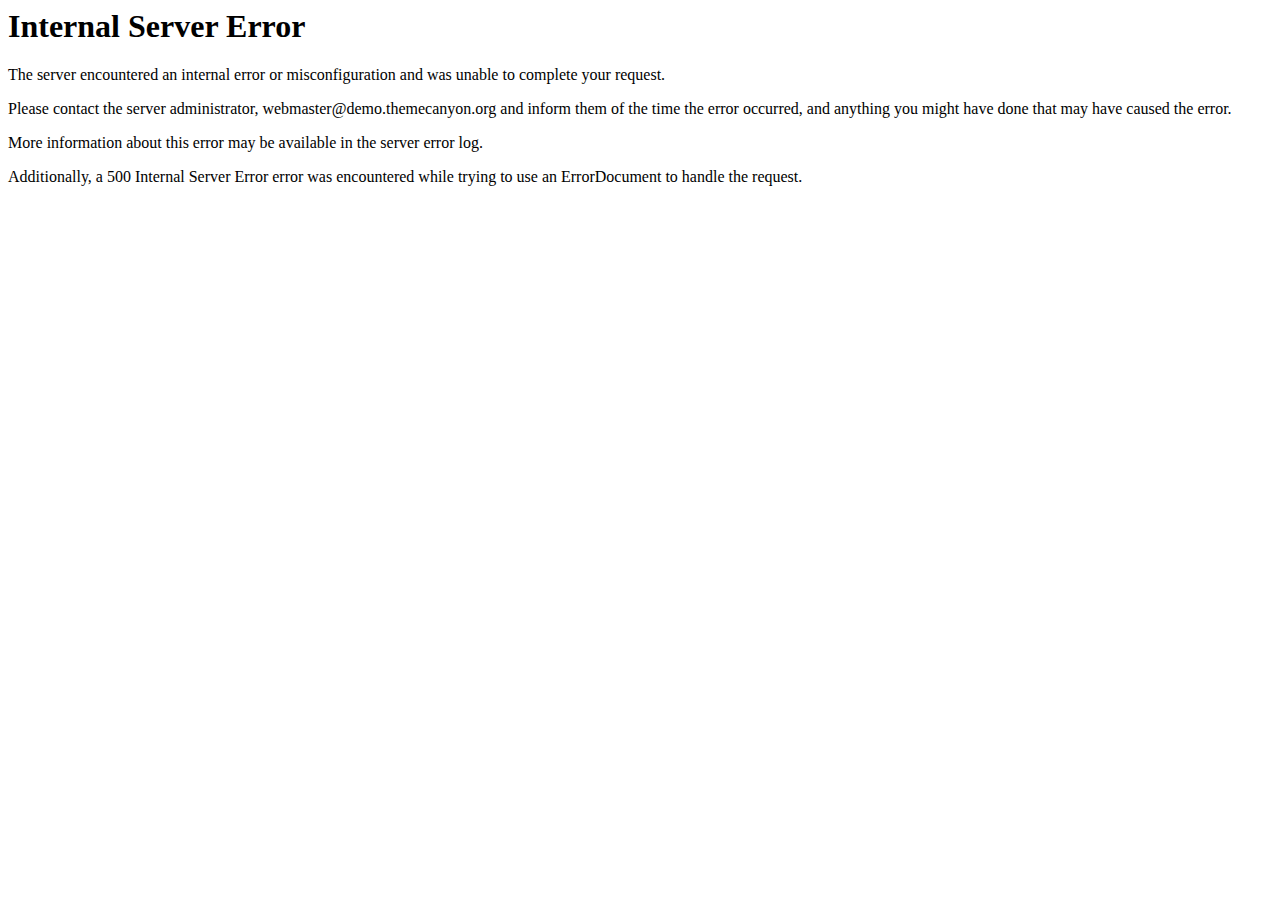
<file: fonts/glyphicons-halflings-regular-2.html>
<!DOCTYPE HTML PUBLIC "-//IETF//DTD HTML 2.0//EN">
<html><head>
<title>500 Internal Server Error</title>
</head><body>
<h1>Internal Server Error</h1>
<p>The server encountered an internal error or
misconfiguration and was unable to complete
your request.</p>
<p>Please contact the server administrator,
 webmaster@demo.themecanyon.org and inform them of the time the error occurred,
and anything you might have done that may have
caused the error.</p>
<p>More information about this error may be available
in the server error log.</p>
<p>Additionally, a 500 Internal Server Error
error was encountered while trying to use an ErrorDocument to handle the request.</p>
</body></html>
</file>
